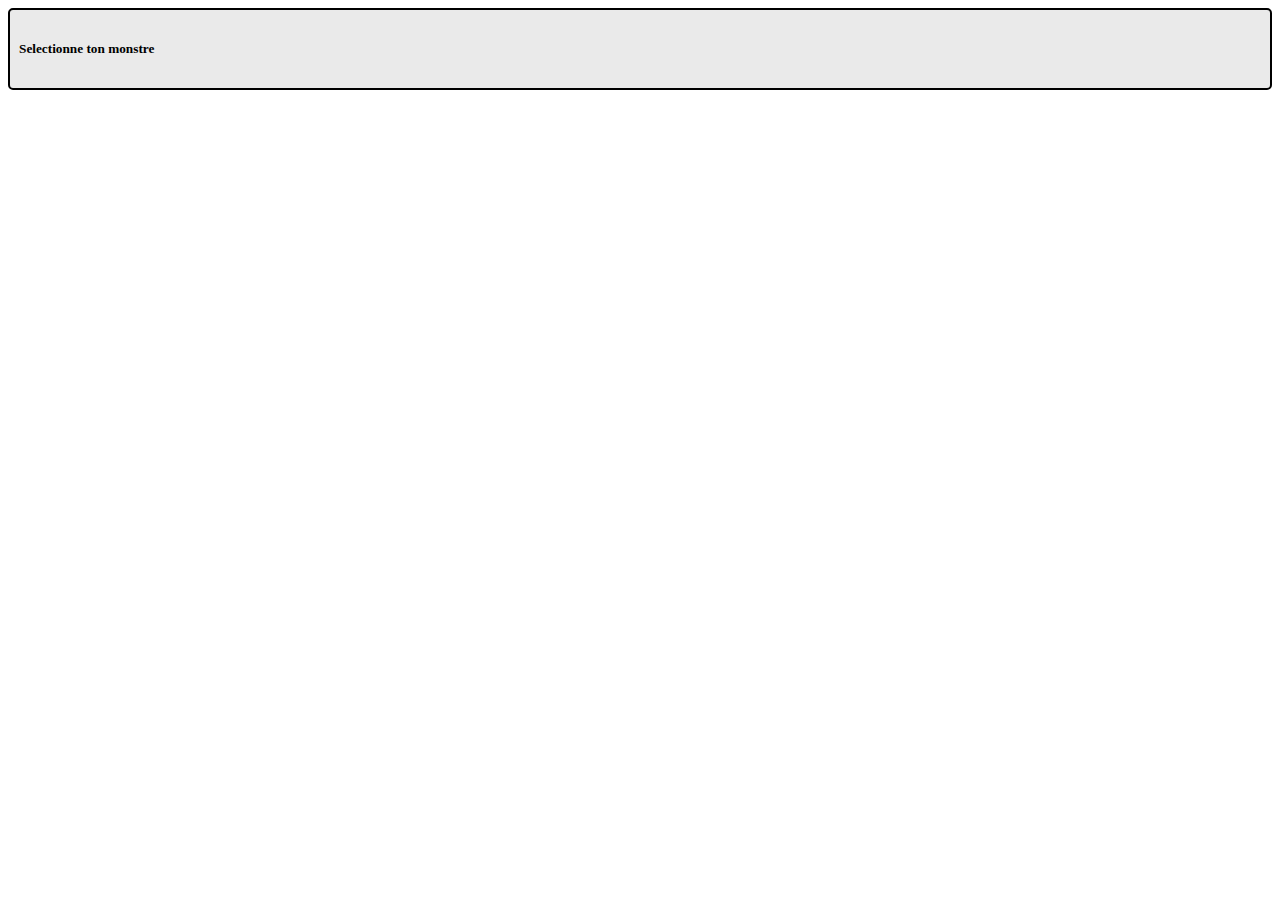
<file: src/main/resources/templates/selectMonster.html>
<!DOCTYPE html>
<html xmlns:th="http://www.thymeleaf.org" th:replace="~{select_layout.html :: layout(~{::body})}">
<head >
<meta charset="ISO-8859-1">
<title>Insert title here</title>
</head>
<body>

	<div class="container">
		<div class="row h-100 align-items-center justify-content-around">
			<div class="col-6 text-center" style="background-color:#eaeaea;padding:5px; border-radius:5px;border:black 2px solid">
				<h5 class="font-mine" style="padding:4px;">Selectionne ton monstre</h5>
				<ul id="listSelect" class="list-group">

				</ul>
			</div>
		</div>
	</div>

</body>
</html>
</file>
